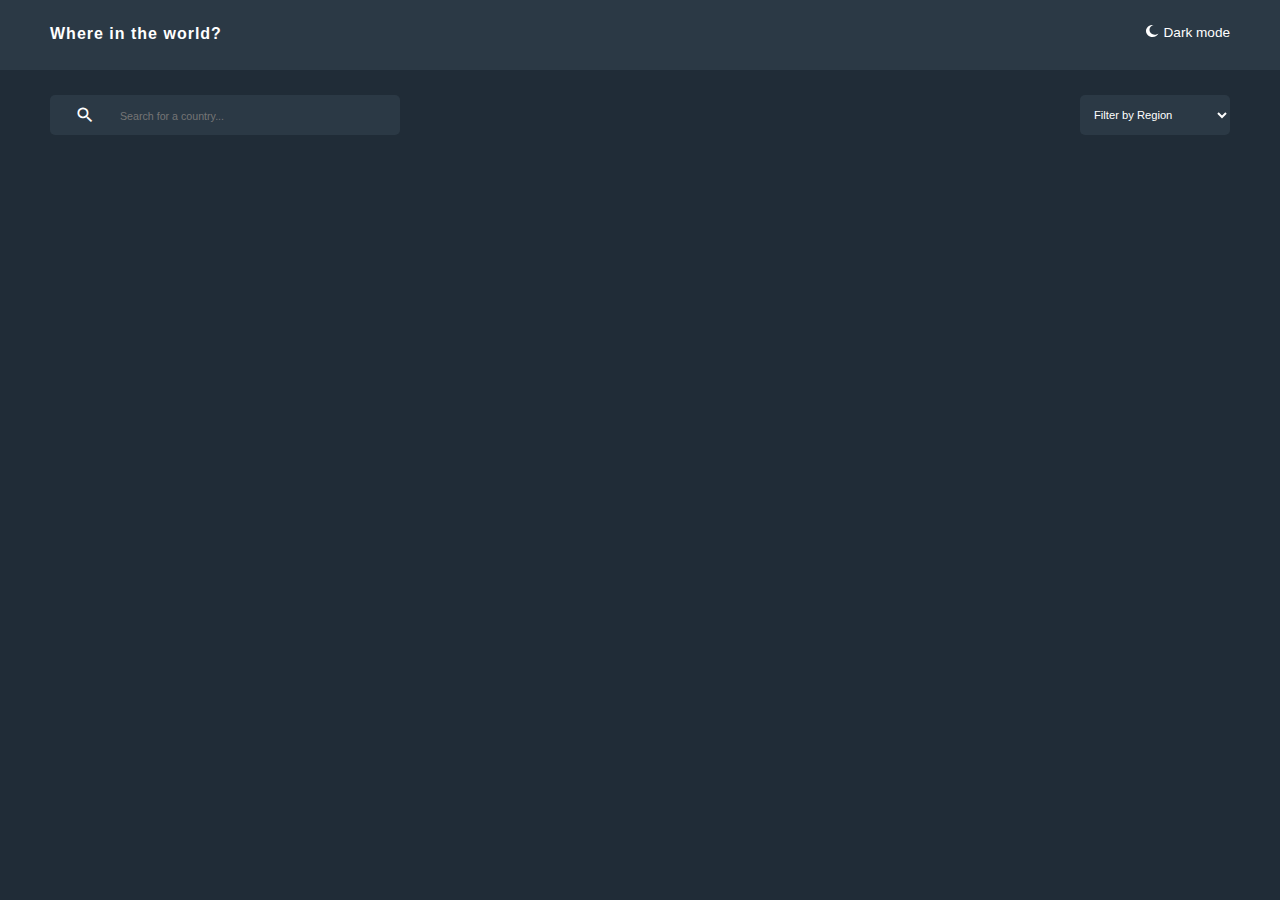
<file: index.html>
<!DOCTYPE html>
<html lang="en">
<head>
    <meta charset="UTF-8">
    <meta http-equiv="X-UA-Compatible" content="IE=edge">
    <meta name="viewport" content="width=device-width, initial-scale=1.0">
    <title>Rest country</title>
    <link rel="stylesheet" href="https://fonts.googleapis.com/icon?family=Material+Icons">
    <link rel="stylesheet" href="style.css">
</head>
<body>
 <main>
    <header>
        <span>Where in the world?</span>
        <div id="mode"><img id="moon" src="/image/icon-moon.svg" alt="">Dark mode</div>
    </header>
    <div id="countriesList">
        
     <div id="searchPath">
        <form>
            <input type="text" placeholder="Search for a country..." id="place" class="search">
            <i id="searchIcon" class="material-icons" style="font-size:20px">search</i>
        </form>
        <select class="region">
            <option selected disabled hidden >Filter by Region</option>
            <option value="All">All</option>
            <option value="Africa">Africa</option>
            <option value="Americas">Americas</option>
            <option value="Asia">Asia</option>
            <option value="Europe">Europe</option>
            <option value="Oceania">Oceania</option>


        </select>
        
     </div>
    
     <div id="countrys">
        

      


    </div>
    

    </div>
    <div id="moreDetail">

      


    </div>
    
 </main>
    <script src="/script.js"></script>
</body>
</html>
</file>
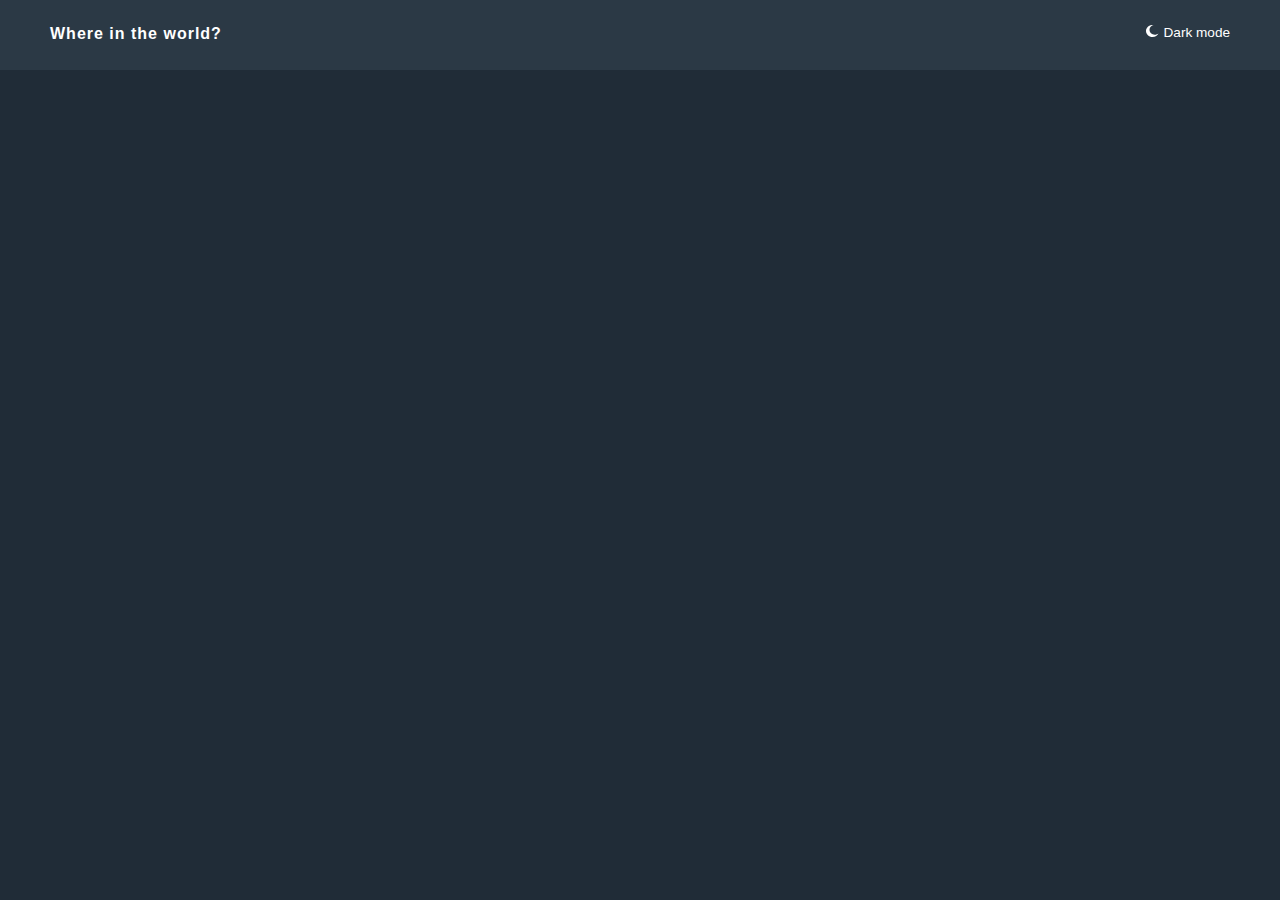
<file: index2.html>
<!DOCTYPE html>
<html lang="en">
<head>
    <meta charset="UTF-8">
    <meta http-equiv="X-UA-Compatible" content="IE=edge">
    <meta name="viewport" content="width=device-width, initial-scale=1.0">
    <title>Document</title>
    <link rel="stylesheet" href="https://fonts.googleapis.com/icon?family=Material+Icons">

    <link rel="stylesheet" href="style.css">
</head>
<body>
    <main>
        <header>
            <span>Where in the world?</span>
            <div id="mode"><img id="moon" src="/image/icon-moon.svg" alt="">Dark mode</div>
        </header>
        <div id="moreDetail">

            <button class="backBtn">Back</button>
            <i class="material-icons arrow" style="font-size:18px">keyboard_backspace</i>
            <div id="bigDetails">
                <img src="/image/image-stand-out.jpg" height="400px" width="550px" alt="">
                <div id="fullDetails">
                    <p class="countryName1">Belguim</p>
                    <div id="smalldetails">
                        <div id="firstDetails">
                             
                             <p class="name1">Native Name: <span class="key">${capital}</span> </p>
                             <p class="name1">Population: <span class="key">${Number(population)}</span></p>
                             <p class="name1">Region: <span class="key">${region}</span</p>
                             <p class="name1">Sub Region: <span class="key">${region}</span</p>
                             <p class="name1">Capital: <span class="key">${capital}</span> </p>
                          </div>
                          <div id="secondDetails" >
                             <p class="name1">Top Level Domain: <span class="key">${capital}</span> </p>
                             <p class="name1">Currencies: <span class="key">${Number(population)}</span></p>
                             <p class="name1">Language: <span class="key">${region}</span</p>
                          </div>
                          
                     </div>
                     
                     <p class="name1 borderkey">Border countires:   <span class="border">${capital}</span> <span class="border">${capital}</span>
                        <span class="border">${capital}</span> </p>
                   
     
                </div>
                
            </div>

        </div>
    </main>
    <script src="/script.js"></script>
</body>
</html>
</file>
<file: style.css>
*{
    padding: 0;
    margin: 0;
    font-family: "Nunito Sans", sans-serif;
}




@media screen and (min-width:300px) {
    
    body{
        min-height: 745px;
        width: 100%;
        color: white;
        background-color: hsl(207, 26%, 17%);
        
        
    }
    
    /* header and header content styling */
    header{
        height: 100px;
        width: 100%;
        background-color: hsl(209, 23%, 22%);
        display: flex;
        justify-content: space-between;
        padding: 40px 20px;
        box-sizing: border-box;
        
        
    }
    header span{
        font-weight: bolder;
        letter-spacing: 1px;
    }
    #mode{
       font-size: 0.85em;
       cursor: pointer;
    }
    #moon{
        width: 0.9em;
        margin-right: 5px;
    
    }
    /* countries list styling */
    #countriesList{
      
      
      min-height: 655px;
      padding: 25px 30px;
      box-sizing: border-box;
    }
    .search{
        background-color: hsl(209, 23%, 22%);
        border-radius: 5px;
        outline: none;
        border: none;
        height: 40px;
        width: 300px;
        padding-left: 70px;
        box-sizing: border-box;
        color: white;
        margin-bottom: 30px;
        
    }
    .search::placeholder{
        /* color: white; */
        font-size: 0.8em;
        
    
    }
    #searchIcon{
        position: absolute;
        top: 135px;
        left: 60px;
        
    }
    #searchPath{
    display: block;
    justify-content: space-between;
    }
    .region{
        background-color: hsl(209, 23%, 22%) ;
        border-radius: 5px;
        outline: none;
        border: none;
        color: white;
        font-size: 0.7em;
        width: 150px;
        
        padding: 10px;
    }
     option{
      padding: 5px;
    }
    #countrys{
        width: 100%;
        padding: 40px 0;
         display: flex;
         flex-wrap: wrap;
         justify-content: space-around;
        
         
    }
    .details{
        padding: 20px;
     
    }
    .country{
        background-color:hsl(209, 23%, 22%) ;
        margin:0 15px 60px 15px;
        border-bottom-left-radius: 5px;
        border-bottom-right-radius: 5px;
        padding-bottom: 20px;
        width: 250px;
        cursor: pointer;
        color: white;
        box-shadow: 0px 0px 7px 1px hsl(208, 24%, 14%); 
    
    }
    .countryName{
        font-weight: bold;
        font-size: 0.9em;
        margin-bottom: 15px;
        display: inline-block;
    }
    .name{
        font-size: 0.8em;
        margin-bottom: 5px;
        
        /* display: inline-block; */
    }
    .key{
        font-size: 0.8em;
        /* color: hsl(0, 0%, 98%); */
        font-weight:lighter;
        
    }
    
    
    /* dknkfnknkrffm */
    #moreDetail{
      
        /* background-color: hsl(207, 26%, 17%); */
        min-height: 675px;
        padding: 70px 30px 0 30px;
        box-sizing: border-box;
        display: none;
      }
      .backBtn,.border{
        background-color:hsl(209, 23%, 22%) ;
        border: none;
        padding: 7px 30px 7px 40px;
        color: white;
        border-radius: 5px;
        box-shadow: 0px 0px 7px 1px hsl(208, 24%, 14%); 
        font-size: 0.75em;
        cursor: pointer;
        
      }
      #bigDetails{
        padding: 60px 0;
        display: block;
        /* justify-content: space-between; */
        flex-wrap: wrap;
      }
      #bigDetails img{
        margin-right: 20px;
    
      }
      #smalldetails{
        display: block;
        /* justify-content: space-between; */
        flex-wrap: wrap;
    
      }
      #firstDetails{
        margin-right: 20px;
    
      }
      .name1{
        font-size: 0.85em;
        margin-bottom: 15px;
    
        /* display: inline-block; */
    }
    #fullDetails{
        padding: 60px 0;
    }
    .countryName1{
        font-weight: bold;
        font-size: 2em;
        margin-bottom: 30px;
        display: inline-block;
    }
    #secondDetails{
        margin-top: unset;
    }
    .arrow{
        position: relative;
        left: -85px;
        top: 5px;
        cursor: pointer;
    }
    
    .dark{
        color: hsl(209, 23%, 22%);
        background-color:  hsl(0, 0%, 98%);
    }
    .headDark{
        background-color: white;
        box-shadow: 0px 0px 5px 0px  hsl(0, 0%, 52%) 
    }
    .countryDark{
        background-color: white;
        color: hsl(209, 23%, 22%);
        box-shadow: 0px 0px 5px 0px  hsl(0, 0%, 52%) 
    }
    .forsearch{
        background-color: white;
        color: hsl(209, 23%, 22%);
        /* box-shadow: 0px 0px 5px 0px  hsl(0, 0%, 52%) ; */
        border: 1px solid hsl(0, 0%, 52%);
    }
    .border{
      
        padding: 5px 20px 5px 20px;
        margin-left: 5px;  
    }
    .borderkey{
        margin-top: 50px;
    }
    .bigFlags{
        height:200px; 
        width:300px;
    }
    .bord{
        display: block;
        margin-top: 20px;
    }
    }
@media screen and (min-width:630px) {
    
body{
    min-height: 745px;
    width: 100%;
    color: white;
    background-color: hsl(207, 26%, 17%);
    
    
}

/* header and header content styling */
header{
    height: 70px;
    width: 100%;
    background-color: hsl(209, 23%, 22%);
    display: flex;
    justify-content: space-between;
    padding: 25px 50px;
    box-sizing: border-box;
    
    
}
header span{
    font-weight: bolder;
    letter-spacing: 1px;
}
#mode{
   font-size: 0.85em;
   cursor: pointer;
}
#moon{
    width: 0.9em;
    margin-right: 5px;

}
/* countries list styling */
#countriesList{
  
  
  min-height: 675px;
  padding: 25px 50px;
  box-sizing: border-box;
}
.search{
    background-color: hsl(209, 23%, 22%);
    border-radius: 5px;
    outline: none;
    border: none;
    height: 40px;
    width: 350px;
    padding-left: 70px;
    box-sizing: border-box;
    color: white;
    margin-bottom: 0px;
}
.search::placeholder{
    /* color: white; */
    font-size: 0.8em;
    

}
#searchIcon{
    position: absolute;
    top: 105px;
    left: 75px;
    
}
#searchPath{
display: flex;
justify-content: space-between;
}
.region{
    background-color: hsl(209, 23%, 22%) ;
    border-radius: 5px;
    outline: none;
    border: none;
    color: white;
    font-size: 0.7em;
    width: 150px;
    
    padding:0 0 0 10px;
}
 option{
  padding: 5px;
}
#countrys{
    width: 100%;
    padding: 40px 0;
     display: flex;
     flex-wrap: wrap;
     justify-content: space-around;
    
     
}
.details{
    padding: 20px;
 
}
.country{
    background-color:hsl(209, 23%, 22%) ;
    margin:0 15px 60px 15px;
    border-bottom-left-radius: 5px;
    border-bottom-right-radius: 5px;
    padding-bottom: 20px;
    width: 250px;
    cursor: pointer;
    color: white;
    box-shadow: 0px 0px 7px 1px hsl(208, 24%, 14%); 

}
.countryName{
    font-weight: bold;
    font-size: 0.9em;
    margin-bottom: 15px;
    display: inline-block;
}
.name{
    font-size: 0.8em;
    margin-bottom: 5px;
    
    /* display: inline-block; */
}
.key{
    font-size: 0.8em;
    /* color: hsl(0, 0%, 98%); */
    font-weight:lighter;
    
}


/* dknkfnknkrffm */
#moreDetail{
  
    /* background-color: hsl(207, 26%, 17%); */
    min-height: 675px;
    padding: 70px 80px 0 80px;
    box-sizing: border-box;
    display: none;
  }
  .backBtn,.border{
    background-color:hsl(209, 23%, 22%) ;
    border: none;
    padding: 7px 30px 7px 40px;
    color: white;
    border-radius: 5px;
    box-shadow: 0px 0px 7px 1px hsl(208, 24%, 14%); 
    font-size: 0.75em;
    cursor: pointer;
    
  }
  #bigDetails{
    padding: 60px 0;
    display: flex;
    justify-content: space-between;
    flex-wrap: wrap;
  }
  #bigDetails img{
    margin-right: 80px;

  }
  #smalldetails{
    display: flex;
    /* justify-content: space-between; */
    flex-wrap: wrap;

  }
  #firstDetails{
    margin-right: 200px;

  }
  .name1{
    font-size: 1.1em;
    margin-bottom: 10px;

    /* display: inline-block; */
}
#fullDetails{
    padding: 60px 0;
}
.countryName1{
    font-weight: bold;
    font-size: 2em;
    margin-bottom: 30px;
    display: inline-block;
}
#secondDetails{
    margin-top: unset;
}
.arrow{
    position: relative;
    left: -85px;
    top: 5px;
    cursor: pointer;
}

.dark{
    color: hsl(209, 23%, 22%);
    background-color:  hsl(0, 0%, 98%);
}
.headDark{
    background-color: white;
    box-shadow: 0px 0px 5px 0px  hsl(0, 0%, 52%) 
}
.countryDark{
    background-color: white;
    color: hsl(209, 23%, 22%);
    box-shadow: 0px 0px 5px 0px  hsl(0, 0%, 52%) 
}
.forsearch{
    background-color: white;
    color: hsl(209, 23%, 22%);
    /* box-shadow: 0px 0px 5px 0px  hsl(0, 0%, 52%) ; */
    border: 1px solid hsl(0, 0%, 52%);
}
.border{
  
    padding: 5px 20px 5px 20px;
    margin-left: 5px;  
}
.borderkey{
    margin-top: 50px;
}
.bigFlags{
    height:400px; 
    width:500px;
}
.bord{
    display: inline;
    margin-top: 0px;

}
}
</file>
